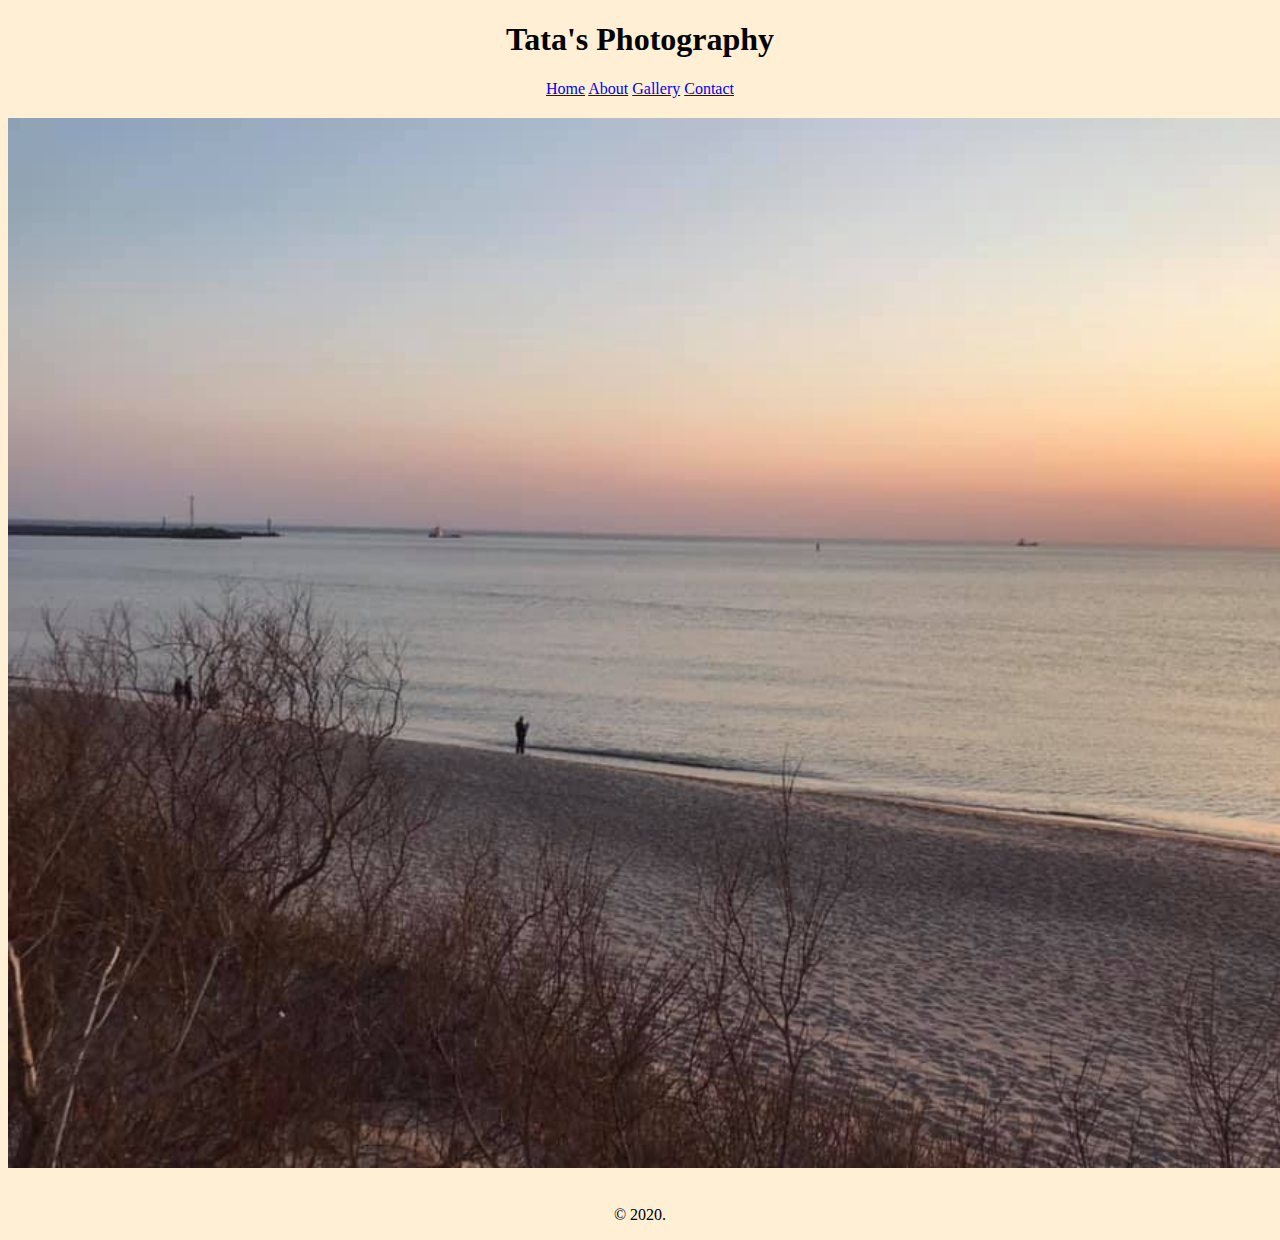
<file: index.html>
<!doctype html>
<html>
	<head>
		<title> Tata's Photography </title>
		<link rel="stylesheet" type="text/css" href="style.css">
	</head>
	<div class="container">
			<header>
				<h1> Tata's Photography </h1
				<nav>
					<a href="index.html">Home</a>
					<a href="about.html">About</a>
					<a href="gallery.html">Gallery</a>
					<a href="contact.html">Contact</a>
					
				</nav>
			</header>
			<main>

				<h2>  </h2>
				<div>  
						<div class="home-2-col">
							<img class="home-small-picture" src="sea.jpg">
				</div>
				</div>
					<div class="home-2-col">
					<p>  </p>
					</div>
				</div>
				</main>
			<footer>
			<p>
				&copy; 2020.
			<p>
			
			</footer>
			</div>
	</body>
</html>
</file>
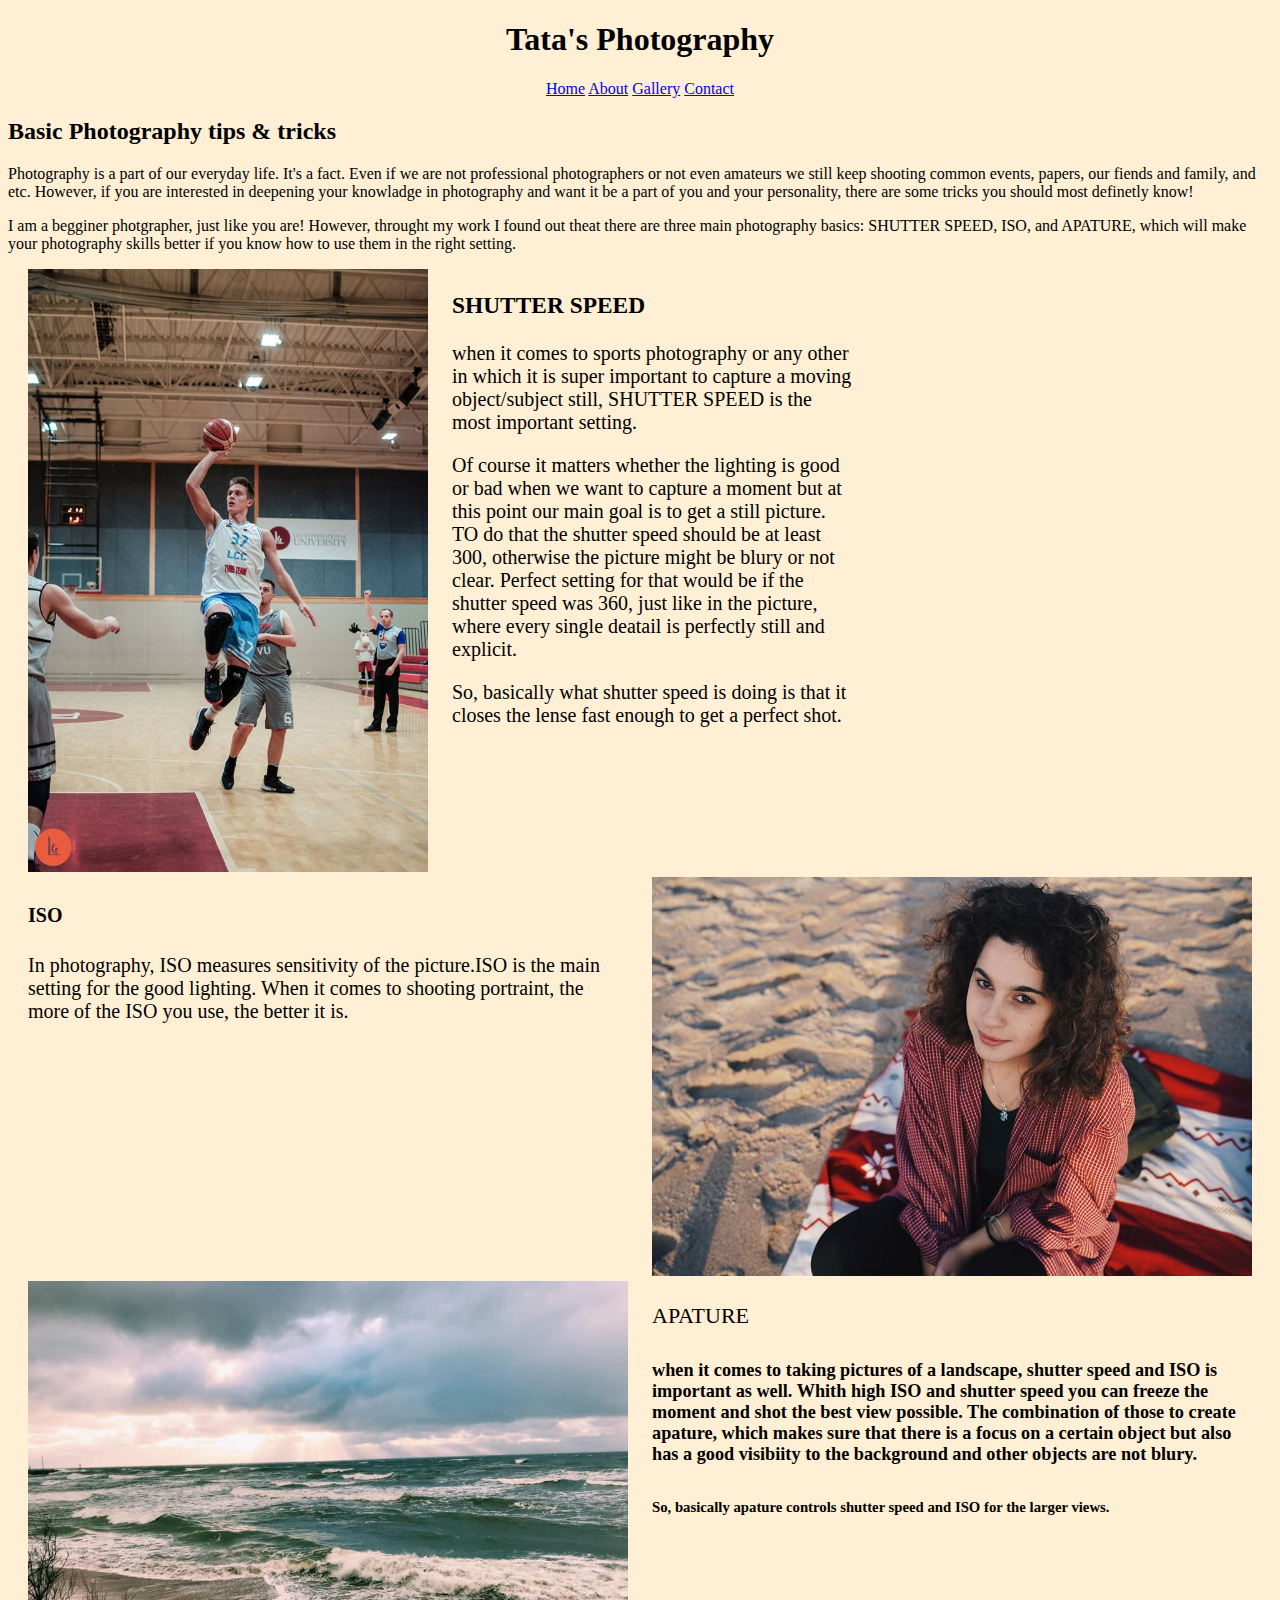
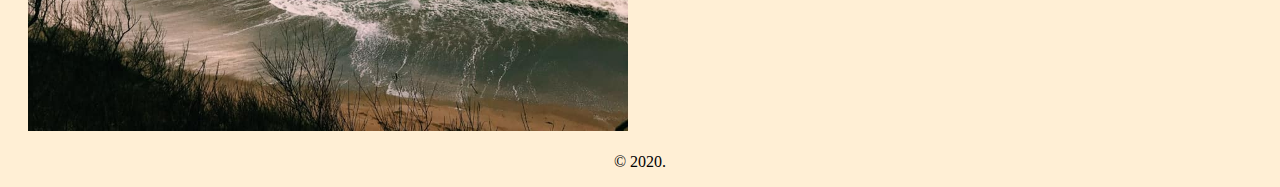
<file: about.html>
<!doctype html>
<html>
	<head>
		<title> Tata's Photography </title>
		<link rel="stylesheet" type="text/css" href="style.css">
	</head>
	<div class="container">
			<header>
				<h1> Tata's Photography </h1
				<nav>
					<a href="index.html">Home</a>
					<a href="about.html">About</a>
					<a href="gallery.html">Gallery</a>
					<a href="contact.html">Contact</a>
					
				</nav>
			</header>
			<main>

				<h2> Basic Photography tips & tricks </h2>
				<p> Photography is a part of our everyday life. It's a fact. Even if we are not professional photographers or not even amateurs we still keep shooting common events, papers, our fiends and family, and etc. However, if you are interested in deepening your knowladge in photography and want it be a part of you and your personality, there are some tricks you should most definetly know! </p>
				<p> I am a begginer photgrapher, just like you are! However, throught my work I found out theat there are three main photography basics: SHUTTER SPEED, ISO, and APATURE, which will make your photography skills better if you know how to use them in the right setting.</p>
				<div> 
						<div class="home-3-col">
							<img class="home-small-picture" src="erne.jpg">
				</div>
				<div class="home-3-col">
					<h3> SHUTTER SPEED </h3>
					<p> when it comes to sports photography or any other in which it is super important to capture a moving object/subject still, SHUTTER SPEED is the most important setting.</p>
					<p> Of course it matters whether the lighting is good or bad when we want to capture a moment but at this point our main goal is to get a still picture. TO do that the shutter speed should be at least 300, otherwise the picture might be blury or not clear. Perfect setting for that would be if the shutter speed was 360, just like in the picture, where every single deatail is perfectly still and explicit.</p>
					<p> So, basically what shutter speed is doing is that it closes the lense fast enough to get a perfect shot.</p>
					</div>
					</div>
				<div> 
					<div class="home-4-col">
							<h4> ISO </h4>

							<p> In photography, ISO measures sensitivity of the picture.ISO is the main setting for the good lighting. When it comes to shooting portraint, the more of the ISO you use, the better it is. </p>
					</div>
					<div class="home-4-col">
						<img class="home-small-picture" src="sofia.jpg">
					</div>
				</div>
					
				<div> 
						<div class="home-5-col">
							<img class="home-small-picture" src="beach.jpg">
				</div>
				<div class="home-5-col">
				<p>APATURE</p>
				<h5>when it comes to taking pictures of a landscape, shutter speed and ISO is important as well. Whith high ISO and shutter speed you can freeze the moment and shot the best view possible. The combination of those to create apature, which makes sure that there is a focus on a certain object but also has a good visibiity to the background and other objects are not blury.</h5>
				<h6>So, basically apature controls shutter speed and ISO for the larger views.</h6>
				</div>
				</main>
			<footer>
			<p>
				&copy; 2020.
			<p>
			
			</footer>
			</div>
	</body>
</html>
</file>
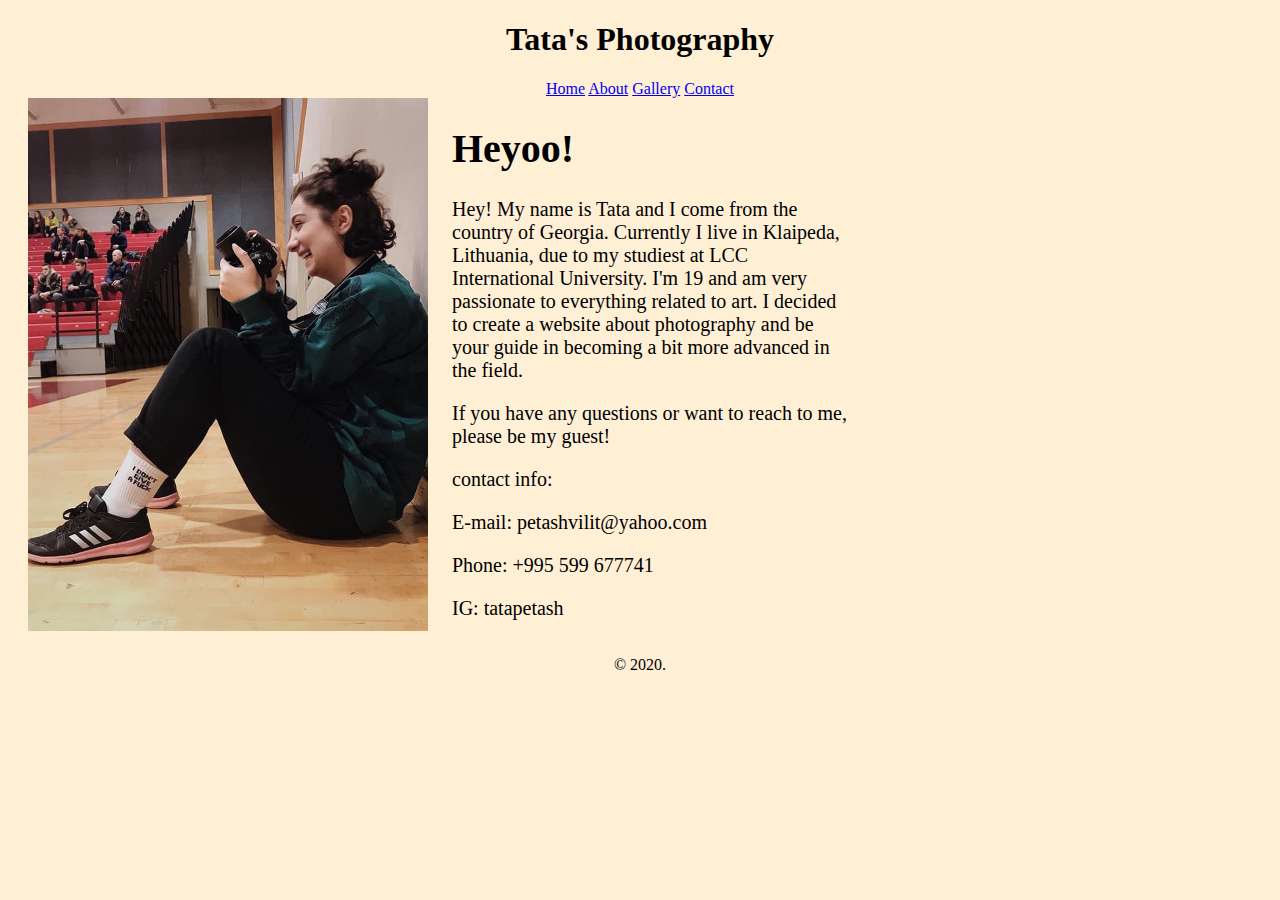
<file: contact.html>
<!doctype html>
<html>
	<head>
		<title> Tata's Photography </title>
		<link rel="stylesheet" type="text/css" href="style.css">
	</head>
	<div class="container">
			<header>
				<h1> Tata's Photography </h1
				<nav>
					<a href="index.html">Home</a>
					<a href="about.html">About</a>
					<a href="gallery.html">Gallery</a>
					<a href="contact.html">Contact</a>
					
				</nav>
			</header>
			<main>
				<div> 
						<div class="home-7-col">
							<img class="home-small-picture" src="me.jpg">
				</div>
				<div class="home-7-col">
					<h1> Heyoo! </h1>
					<p> Hey! My name is Tata and I come from the country of Georgia. Currently I live in Klaipeda, Lithuania, due to my studiest at LCC International University. I'm 19 and am very passionate to everything related to art. I decided to create a website about photography and be your guide in becoming a bit more advanced in the field. </p>
					<p> If you have any questions or want to reach to me, please be my guest! </p>
					<p> contact info:</p>
					<p> E-mail: petashvilit@yahoo.com</p>
					<p> Phone: +995 599 677741</p>
					<p> IG: tatapetash </p>
					</div>
					</div>
		
				</main>
			<footer>
			<p>
				&copy; 2020.
			<p>
			
			</footer>
			</div>
	</body>
</html>
</file>
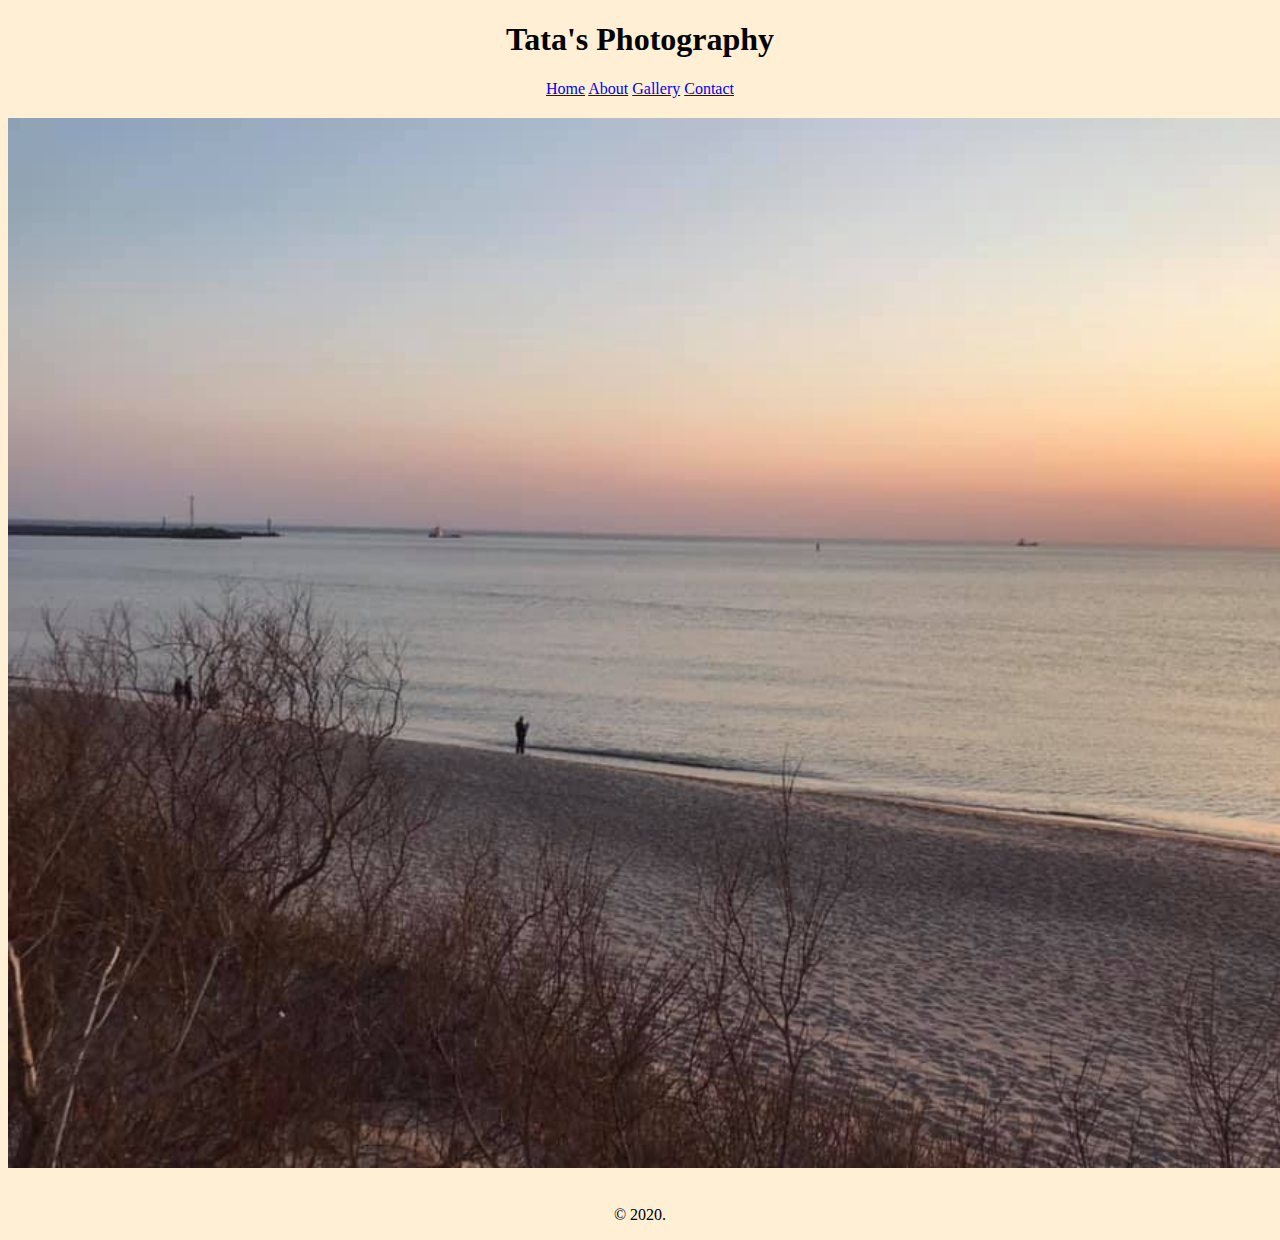
<file: home.html>
<!doctype html>
<html>
	<head>
		<title> Tata's Photography </title>
		<link rel="stylesheet" type="text/css" href="style.css">
	</head>
	<div class="container">
			<header>
				<h1> Tata's Photography </h1
				<nav>
					<a href="home.html">Home</a>
					<a href="about.html">About</a>
					<a href="gallery.html">Gallery</a>
					<a href="contact.html">Contact</a>
					
				</nav>
			</header>
			<main>

				<h2>  </h2>
				<div>  
						<div class="home-2-col">
							<img class="home-small-picture" src="sea.jpg">
				</div>
				</div>
					<div class="home-2-col">
					<p>  </p>
					</div>
				</div>
				</main>
			<footer>
			<p>
				&copy; 2020.
			<p>
			
			</footer>
			</div>
	</body>
</html>
</file>
<file: style.css>
/* css for website */
body{
	background-color: #FFEFD5;
}
	main {
		
	}
	
	header{
	background-color: #FFEFD5;
	margin-left: 0px;
	text-align: center;
	font-family: lobster;
}
	
	footer{
		background-color: #FFEFD5;
		color:black;
		text-align: center; 
		
	}
.home{
	background-color:#deb887;
}
.home-2-col{
	display: inline-block;
	width: 1400px;
	margin-left: 0px;
	margin-right: 5px;
	vertical-align: top;
}
.home-small-picture{
	width: 100%;
}
.home-3-col{
	display: inline-block;
	width: 400px;
	margin-left: 20px;
	vertical-align: top;
	font-size: 20px
}
.home-4-col{
	display: inline-block;
	width: 600px;
	margin-left: 20px;
	vertical-align: top;
	font-size: 20px
}

.home-5-col{
	display: inline-block;
	width: 600px;
	margin-left: 20px;
	vertical-align: top;
	font-size: 22px
}
.home-6-col{
	display: inline-block;
	width: 340px;
	margin-left: 70px;
	vertical-align: top;
}
.home-6-col-dad{
	padding-top: 35px;
	
}
.home-7-col{
	display: inline-block;
	width: 400px;
	margin-left: 20px;
	vertical-align: top;
	font-size: 20px
}
.home-8-col{
</file>
